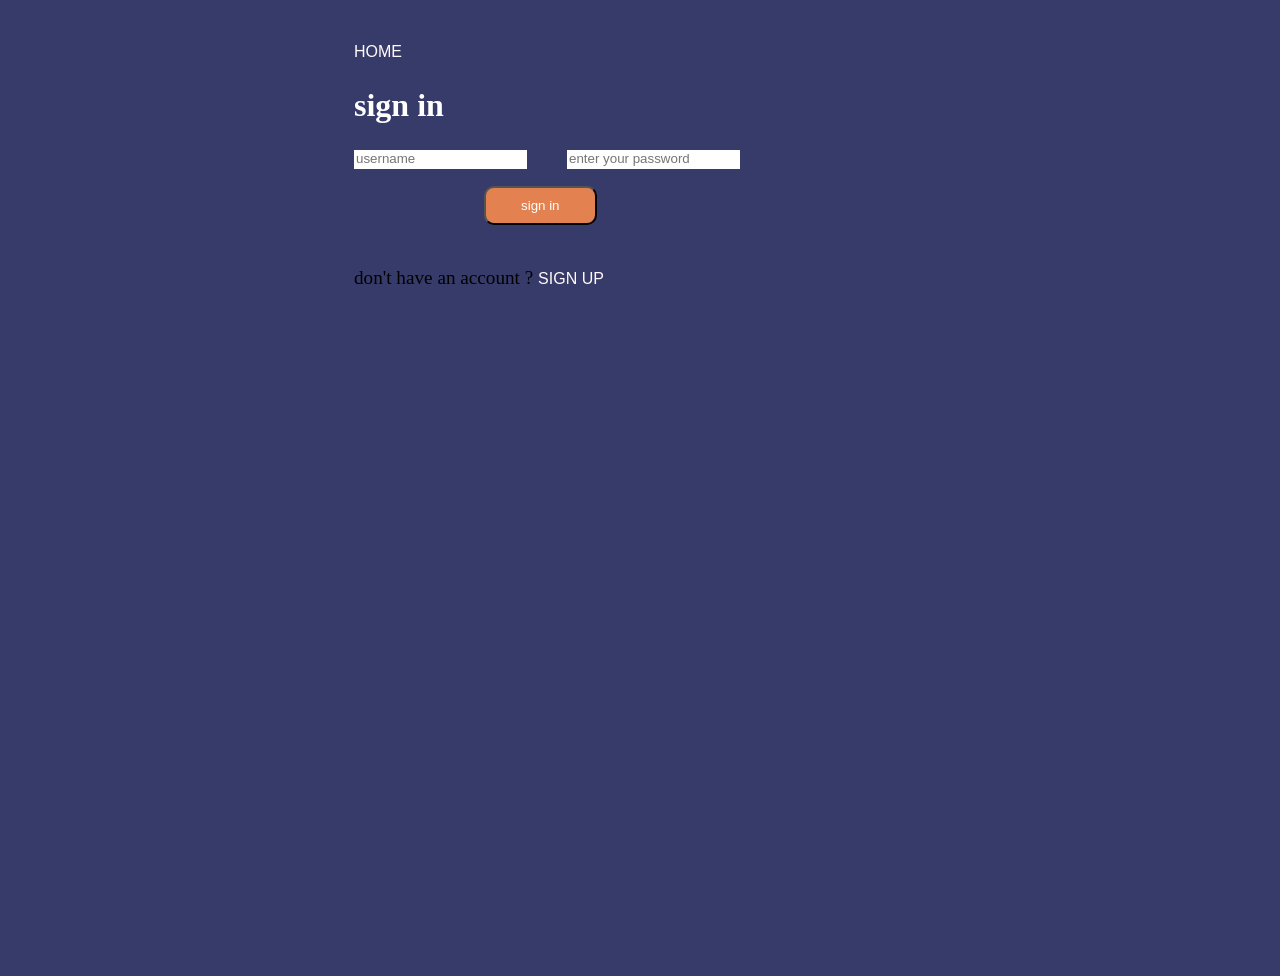
<file: page4.html>
<!DOCTYPE html>
<html lang="en">
<head>
    <meta charset="UTF-8">
    <meta http-equiv="X-UA-Compatible" content="IE=edge">
    <meta name="viewport" content="width=device-width, initial-scale=1.0">
    <title>Document</title>
    <link rel="stylesheet" href="./css/page4.css">
</head>
<body>
    <form>


        <div class="pop">

            <a id="#un" href="./index.html">home</a>
               
            
                <h1>sign in</h1>
                <div class="person">
                    <div class="name">
                        <label for="name"></label>
                     <input type="text" id="name" placeholder="username">
                    </div>
        
                    <div class="mail">
                        <label for="password"></label>
                        <input type="text" id="password" placeholder="enter your password" >
                    </div>

                    <button id="signin"> sign in</button>

                </div>

               
            


            <p id="signinp">don't have an account ? <a id="deux" href="#">sign up</a></p>
            
         
         
         <div class="is_hidden signup">
             <h1>
                 create an account
             </h1>
            <div class="name">
                <label for="name">create a username </label>
             <input type="text" id="name" placeholder="username">
            </div>

            <div class="mail">
                <label for="mail">enter your mail </label>
             <input type="email" id="name" placeholder="exemple@exemple.fr">
         </div>

            <button id="signupbtn">sign up</button>


         </div>
         
          <div class="is_hidden payment">
            <div class="cardl1">
                <h2><strong>PAYMENT DETAILS</strong></h2>
                <label for="name"></label>
                <input type="text" id="name" placeholder="name on card">
                
            </div>
            <div class="card">
                <div class="cardl2">
                    <label for="card"></label>
                    <input type="number" id="cardnumber" placeholder="cardnumber">
                    
                </div>
                <div>
                    <label for="expiry"></label>
                    <input type="number" id="expiry" placeholder="expiry">
                </div>
                <div>
                    <label for="cvv"></label>
                    <input type="number" id="cvv" placeholder="cvv">
                </div> 
            </div>
            <div class="bottom">
                <a href="indexS.html"><button id="paybtn">pay</button></a>
                </div>
           

          </div> 
             
                
             
        
        </div>



        <script>
            let sign_up = document.querySelector('#deux');
            let sign_upp = document.querySelector('.signup');
            let sign_up_btn = document.querySelector('#signupbtn');
            let paybtn = document.querySelector('#paybtn');
            let ongletpay = document.querySelector('.payment');


            sign_up.addEventListener('click', function(){
                sign_upp.classList.remove('is_hidden');

            })
            
            
            sign_up_btn.addEventListener('click', function(){
                ongletpay.classList.remove('is_hidden');

            })


            paybtn.addEventListener('click', function(){
                ongletpay.classList.remove('is_hidden');

            })







        </script>
    
</body>
</html>
</file>
<file: css/page4.css>
body{
    background-color: #373b69
    ;
    min-height: 100vh;
}

img{
    border-radius: 50%;
}
.pop h1{
    color: white;
}
p{
    font-size: 1.2rem;
}
label{
    color: rgb(0, 0, 0);
    font-size: 1.2rem;
}
.pop input {
    
    transition: border-color 0.2s;
    margin-bottom: 2rem;
    cursor: pointer;
    outline: none;
    border: none;
    }
.is_hidden{
    display: none;
} 


.person{
    display: flex;
}
.card{
    display: flex;
    margin-bottom: 100px;
}
#signin{
    position: absolute;
    margin-top: 2.5rem;
}
#signinp{
    margin-top: 4rem;
}
#cardnumber, #name,#password, #mail, #expiry, #cvv, #street, #city, #state,#zip{
 border-bottom:2px solid rgb(255, 255, 255); 
 margin-right: 40px;
 
}
.cardl1{
    margin-bottom: 70px;
}
.bottom{
    position: absolute;
    bottom: 2px;
}
.state{
    display: flex;
    
}
.adrl1{
    display: flex;
    margin-bottom: 70px;
}
input {
    border:none;
    outline:none;
}
input :focus{
    outline: 0;
}


.pop{
    border-radius: 40px;
    background-color: transparent;
    height: 80%;
    min-height: 100vh;
    max-width: 600px;
    padding: 30px;
    margin-left: 25%;
    
}
.bottom{
    margin-top: 60px;
}

a{
    text-decoration: none;
    text-transform: uppercase;
    color: #fff9f9;
    font-size: 16px;
    font-weight: 400;
    line-height: 28px;
    font-style: normal;
    font-family: "haas grot texy r web", "helvetica neue",helvetica,Arial, Helvetica, sans-serif;
}
button{
    background-color: #e38250;
    margin-left: 130px;
    padding: 10px 35px;
    border-radius: 10px;
    color: white;
    cursor: pointer;
    margin-top: 1rem;
    
}
h2{
    font-family: helvetica ;
    font-weight: 450;
    line-height: 16px;
    color: #ffffff;
    
    font-size: 16px;
    text-transform: uppercase;
    margin-bottom:40px;

}
#signupbtn{
    position: absolute;
    
}
#paybtn{
    position: absolute;
    margin-top: 9rem;
    
    
}
.payment {
    margin-top: 4rem;
}
.home{
    position: absolute;
    top: 0;
    right: 28%;
}
</file>
